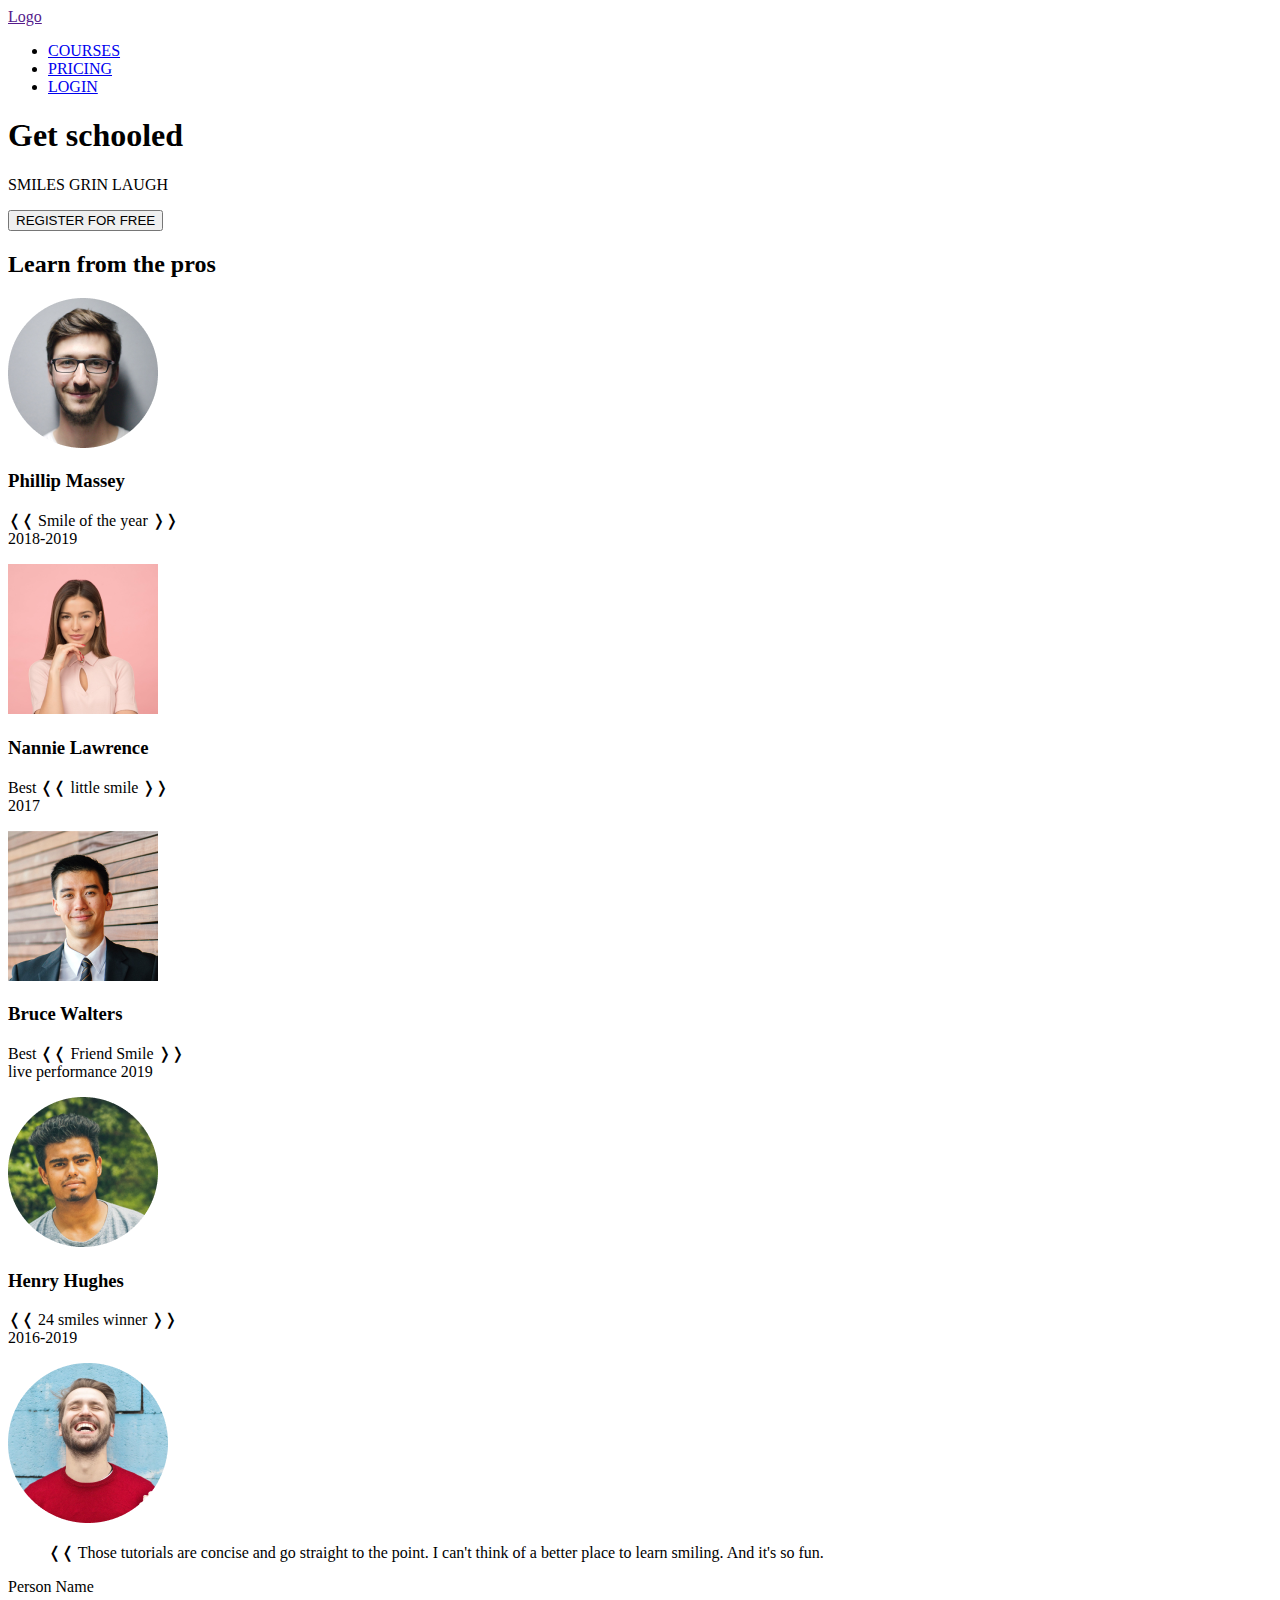
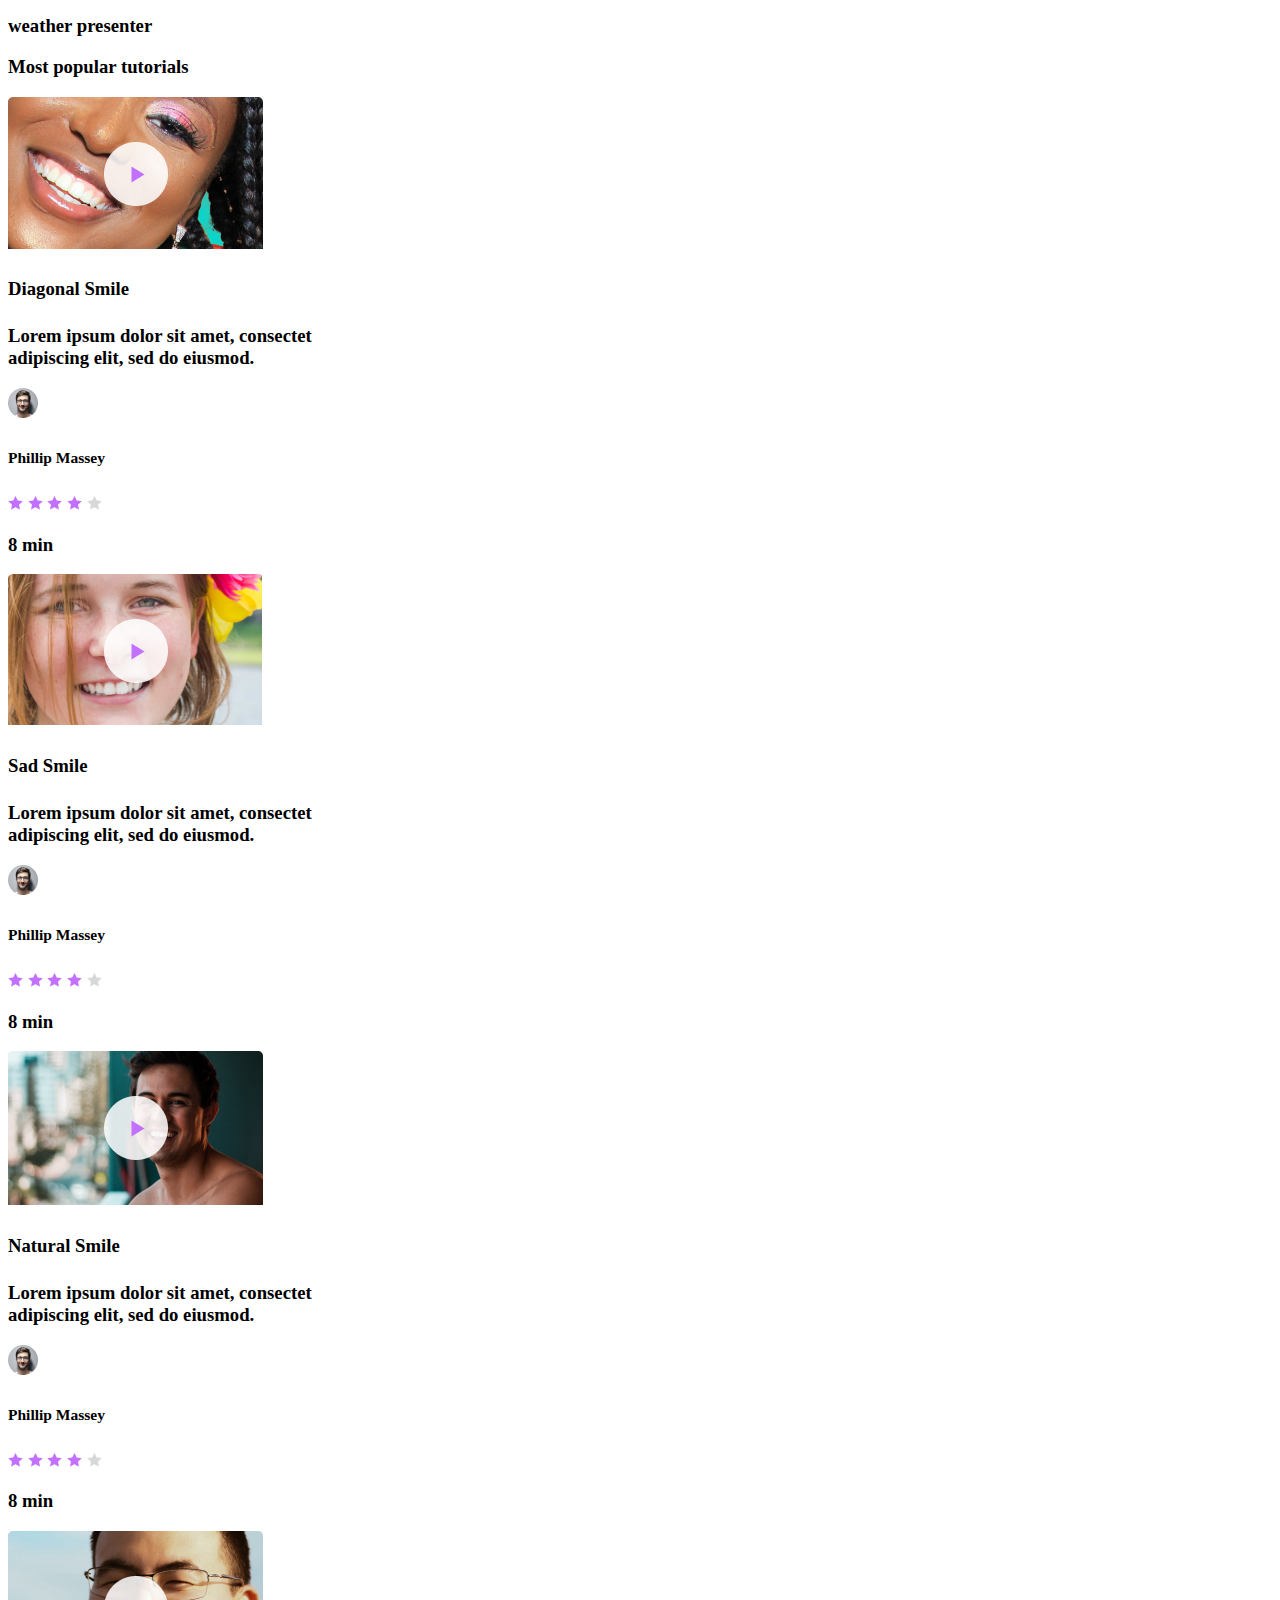
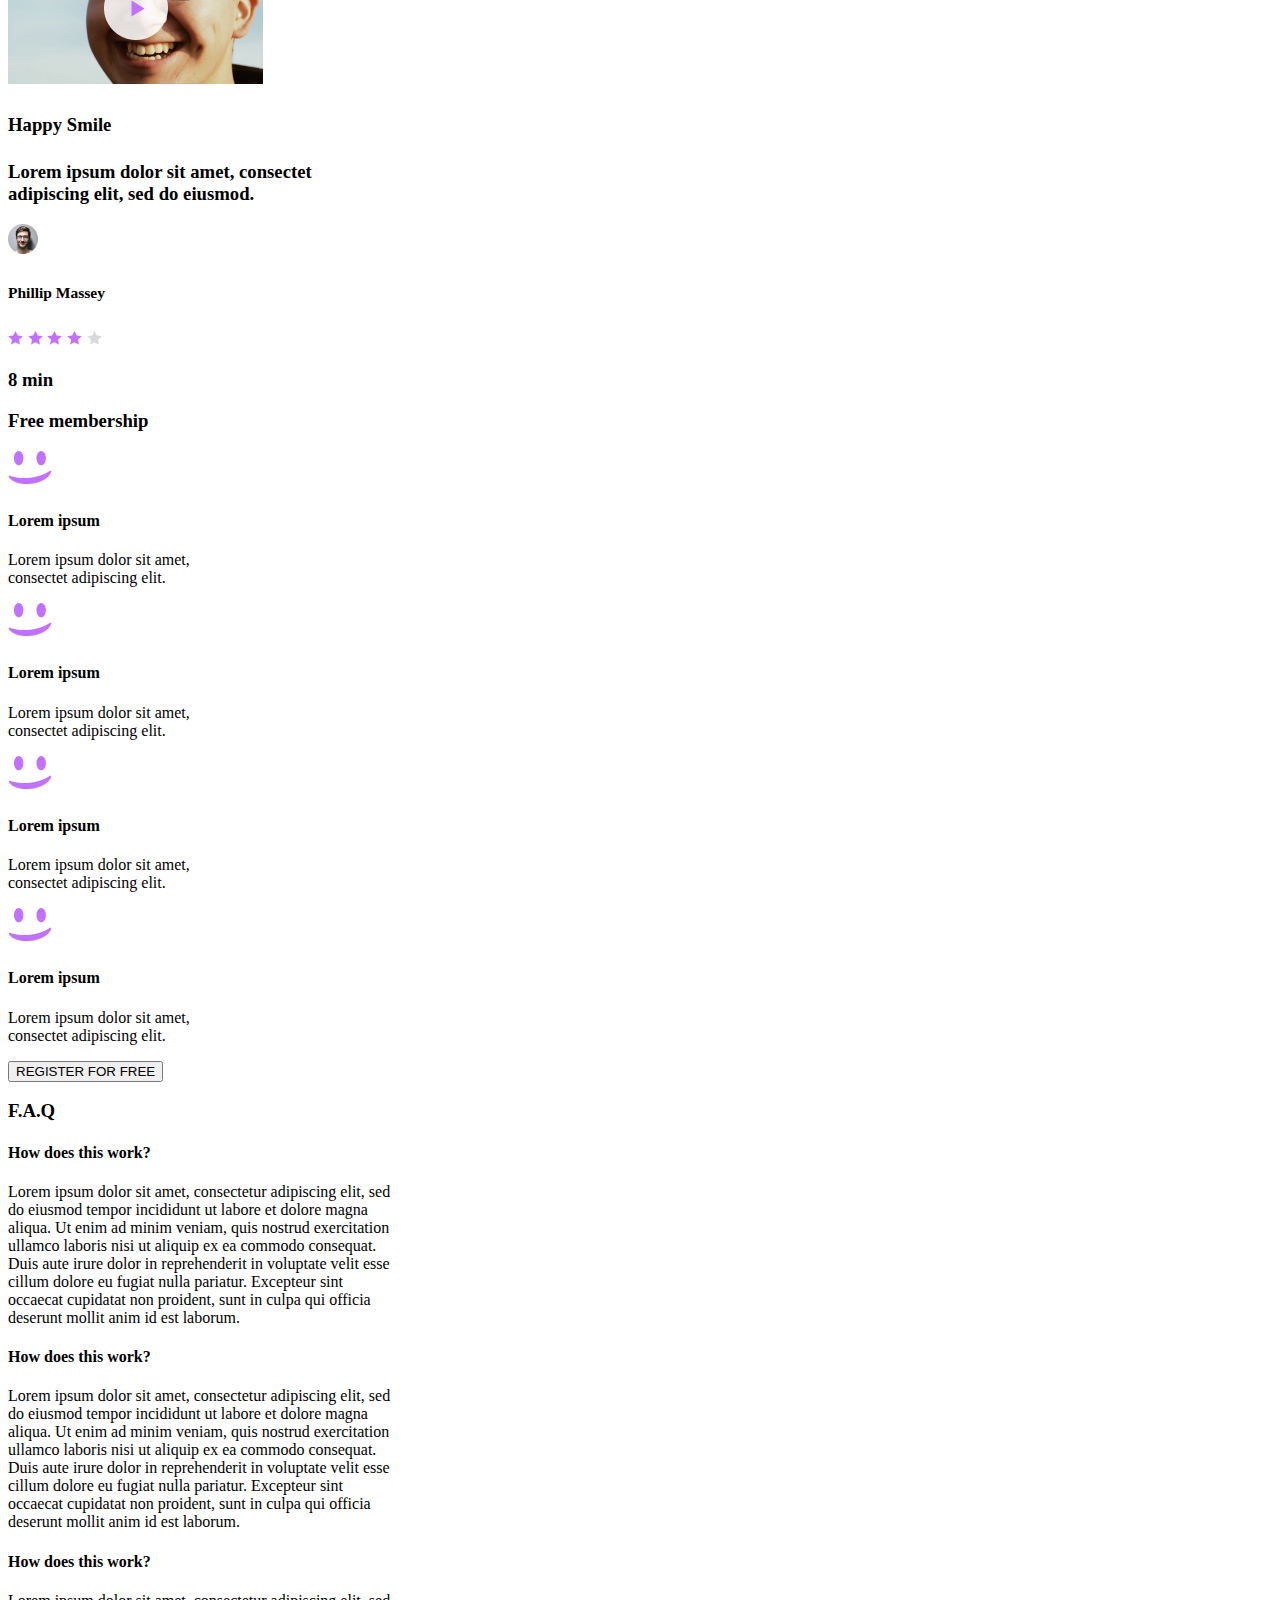
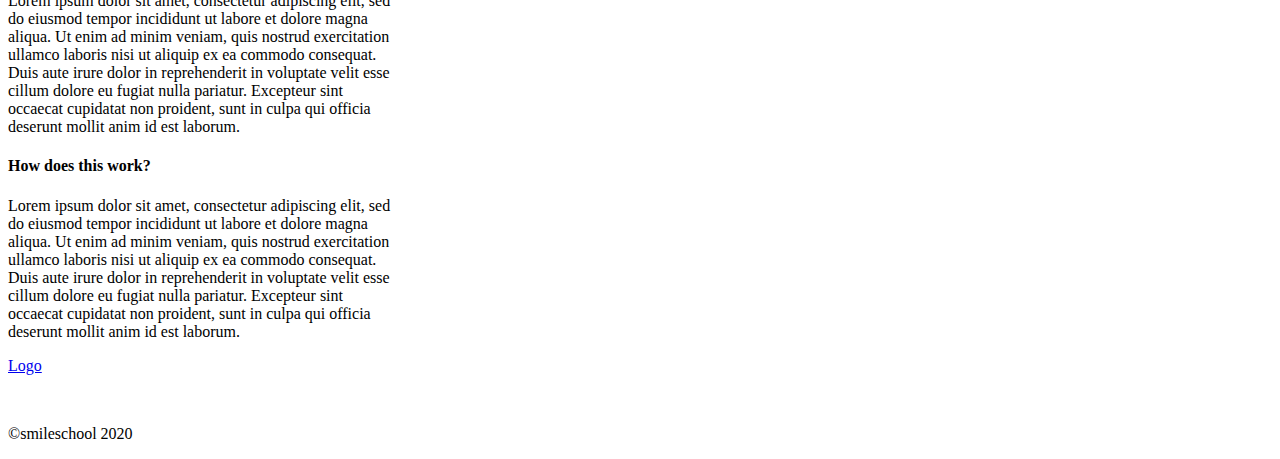
<file: html_advanced/index.html>
<!DOCTYPE html>
<html lang="en">
<head>
    <title>Get schooled</title>
    <meta charset="utf-8">
</head>
<body>
    <!--header-->
    <header>
        <!--logo image-->
        <a href="" img src="./Picture Files/logo.png">Logo</a>
        <div>
            <!--3 link elements-->
            <ul>
                <li><a href="#" target="_blank">COURSES</a></li>
                <li><a href="#" target="_blank">PRICING</a></li>
                <li><a href="#" target="_blank">LOGIN</a></li>
            </ul>    
        </div>
    </header>
    <main>
        <!--1st section -->
        <section>
            <div>
                <div>
                    <h1>Get schooled</h1>
                    <p>SMILES GRIN LAUGH</p>
                    <button type="button">REGISTER FOR FREE</button>
                </div>
                <div>
                    <h2>Learn from the pros</h2>
                    <div>
                        <div>
                            <img src="./Picture Files/Philip.png" alt="">
                            <h3>Phillip Massey</h3>
                            <p>&#10092&#10092 Smile of the year &#10093&#10093<br>2018-2019</p>
                        </div>
                        <div>
                            <img src="./Picture Files/Nannie.png" alt="">
                            <h3>Nannie Lawrence</h3>
                            <p>Best &#10092&#10092 little smile &#10093&#10093<br>2017</p>
                        </div>
                        <div>
                            <img src="./Picture Files/Bruce.png" alt="">
                            <h3>Bruce Walters</h3>
                            <p>Best &#10092&#10092 Friend Smile &#10093&#10093<br>live performance 2019</p>
                        </div>
                        <div>
                            <img src="./Picture Files/Henry.png" alt="">
                            <h3>Henry Hughes</h3>
                            <p>&#10092&#10092 24 smiles winner &#10093&#10093<br>2016-2019</p>
                        </div>
                    </div>
                </div>
            </div>
        </section>
        <!--2nd section-->
        <section>
            <div>
                <div>
                    <img src="./Picture Files/Weather person.png" alt="">
                </div>
                <div>
                    <blockquote>
                        <p>&#10092&#10092 Those tutorials are concise and go straight to the point. I can't think of a better place to learn smiling. And it's so fun.</p>
                    </blockquote>
                    <p>Person Name</p>
                    <h3>weather presenter</h3>
                </div>
            </div>
        </section>
        <!--3rd section-->
        <section>
            <h3>Most popular tutorials<h3>
            <div>
                <div>
                    <img src="./Picture Files/Diagonal_smile.png" alt="">
                    <h4>Diagonal Smile</h4>
                    <p>Lorem ipsum dolor sit amet, consectet<br> adipiscing elit, sed do eiusmod.</p>
                    <div>
                        <img src="./Picture Files/Philip_small.png" alt="">
                        <h5>Phillip Massey</h5>
                    </div>
                    <div>
                        <img src="./Picture Files/Star_purple.png" alt=".">
                        <img src="./Picture Files/Star_purple.png" alt=".">
                        <img src="./Picture Files/Star_purple.png" alt=".">
                        <img src="./Picture Files/Star_purple.png" alt=".">
                        <img src="./Picture Files/Star_gray.png" alt=".">
                        <p>8 min</p>
                    </div>
                </div>
                <div>
                    <img src="./Picture Files/Sad_smile.png" alt="">
                    <h4>Sad Smile</h4>
                    <p>Lorem ipsum dolor sit amet, consectet<br> adipiscing elit, sed do eiusmod.</p>
                    <div>
                        <img src="./Picture Files/Philip_small.png" alt="">
                        <h5>Phillip Massey</h5>
                    </div>
                    <div>
                        <img src="./Picture Files/Star_purple.png" alt=".">
                        <img src="./Picture Files/Star_purple.png" alt=".">
                        <img src="./Picture Files/Star_purple.png" alt=".">
                        <img src="./Picture Files/Star_purple.png" alt=".">
                        <img src="./Picture Files/Star_gray.png" alt=".">
                        <p>8 min</p>
                    </div>
                </div>
                <div>
                    <img src="./Picture Files/Natural_smile.png" alt="">
                    <h4>Natural Smile</h4>
                    <p>Lorem ipsum dolor sit amet, consectet<br> adipiscing elit, sed do eiusmod.</p>
                    <div>
                        <img src="./Picture Files/Philip_small.png" alt="">
                        <h5>Phillip Massey</h5>
                    </div>
                    <div>
                        <img src="./Picture Files/Star_purple.png" alt=".">
                        <img src="./Picture Files/Star_purple.png" alt=".">
                        <img src="./Picture Files/Star_purple.png" alt=".">
                        <img src="./Picture Files/Star_purple.png" alt=".">
                        <img src="./Picture Files/Star_gray.png" alt=".">
                        <p>8 min</p>
                    </div>
                </div>
                <div>
                    <img src="./Picture Files/Happy_smile.png" alt="">
                    <h4>Happy Smile</h4>
                    <p>Lorem ipsum dolor sit amet, consectet<br> adipiscing elit, sed do eiusmod.</p>
                    <div>
                        <img src="./Picture Files/Philip_small.png" alt="">
                        <h5>Phillip Massey</h5>
                    </div>
                    <div>
                        <img src="./Picture Files/Star_purple.png" alt=".">
                        <img src="./Picture Files/Star_purple.png" alt=".">
                        <img src="./Picture Files/Star_purple.png" alt=".">
                        <img src="./Picture Files/Star_purple.png" alt=".">
                        <img src="./Picture Files/Star_gray.png" alt=".">
                        <p>8 min</p>
                    </div>
                </div>          
            </div>
        </section>
        <!--4th section-->
        <section>
            <h3>Free membership</h3>
            <div>
                <div>
                    <img src="./Picture Files/smile.png" alt=".">
                    <h4>Lorem ipsum</h4>
                    <p>Lorem ipsum dolor sit amet,<br> consectet adipiscing elit.</p>
                </div>
                <div>
                    <img src="./Picture Files/smile.png" alt=".">
                    <h4>Lorem ipsum</h4>
                    <p>Lorem ipsum dolor sit amet,<br> consectet adipiscing elit.</p>
                </div>
                <div>
                    <img src="./Picture Files/smile.png" alt=".">
                    <h4>Lorem ipsum</h4>
                    <p>Lorem ipsum dolor sit amet,<br> consectet adipiscing elit.</p>
                </div><div>
                    <img src="./Picture Files/smile.png" alt=".">
                    <h4>Lorem ipsum</h4>
                    <p>Lorem ipsum dolor sit amet,<br> consectet adipiscing elit.</p>
                </div>
            </div>
            <div>
                <button type="button">REGISTER FOR FREE</button>
            </div>
        </section>
        <!--5th section-->
        <section>
            <h3>F.A.Q</h3>
            <div>
                <div>
                    <div>
                        <h4>How does this work?</h4>
                        <p>Lorem ipsum dolor sit amet, consectetur adipiscing elit, sed<br> do eiusmod tempor incididunt ut labore et dolore magna<br> aliqua. Ut enim ad minim veniam, quis nostrud exercitation<br> ullamco laboris nisi ut aliquip ex ea commodo consequat.<br> Duis aute irure dolor in reprehenderit in voluptate velit esse<br> cillum dolore eu fugiat nulla pariatur. Excepteur sint<br> occaecat cupidatat non proident, sunt in culpa qui officia<br> deserunt mollit anim id est laborum.</p>
                    </div>
                    <div>
                        <h4>How does this work?</h4>
                        <p>Lorem ipsum dolor sit amet, consectetur adipiscing elit, sed<br> do eiusmod tempor incididunt ut labore et dolore magna<br> aliqua. Ut enim ad minim veniam, quis nostrud exercitation<br> ullamco laboris nisi ut aliquip ex ea commodo consequat.<br> Duis aute irure dolor in reprehenderit in voluptate velit esse<br> cillum dolore eu fugiat nulla pariatur. Excepteur sint<br> occaecat cupidatat non proident, sunt in culpa qui officia<br> deserunt mollit anim id est laborum.</p>
                    </div>
                </div>
                <div>
                    <div>
                        <h4>How does this work?</h4>
                        <p>Lorem ipsum dolor sit amet, consectetur adipiscing elit, sed<br> do eiusmod tempor incididunt ut labore et dolore magna<br> aliqua. Ut enim ad minim veniam, quis nostrud exercitation<br> ullamco laboris nisi ut aliquip ex ea commodo consequat.<br> Duis aute irure dolor in reprehenderit in voluptate velit esse<br> cillum dolore eu fugiat nulla pariatur. Excepteur sint<br> occaecat cupidatat non proident, sunt in culpa qui officia<br> deserunt mollit anim id est laborum.</p>
                    </div>
                    <div>
                        <h4>How does this work?</h4>
                        <p>Lorem ipsum dolor sit amet, consectetur adipiscing elit, sed<br> do eiusmod tempor incididunt ut labore et dolore magna<br> aliqua. Ut enim ad minim veniam, quis nostrud exercitation<br> ullamco laboris nisi ut aliquip ex ea commodo consequat.<br> Duis aute irure dolor in reprehenderit in voluptate velit esse<br> cillum dolore eu fugiat nulla pariatur. Excepteur sint<br> occaecat cupidatat non proident, sunt in culpa qui officia<br> deserunt mollit anim id est laborum.</p>
                    </div>
                </div>
            </div>
        </section>
    </main>
    <!--Footer-->
    <footer>
        <div>
            <div>
                <div>
                    <a href="#" img src="./Picture Files/smile_logo.png" alt="">Logo</a>
                </div>
                <div>
                    <a href="#"><img src="./Picture Files/Facebook_White.png" alt="."></a>
                    <a href="#"><img src="./Picture Files/Twitter_White.png" alt="."></a>
                    <a href="#"><img src="./Picture Files/Instagram_White.png" alt="."></a> 
                </div>
            </div>
            <div>
                <p>&#169;smileschool 2020</p>
            </div>
        </div>
    </footer>
</body>
</html>
</file>
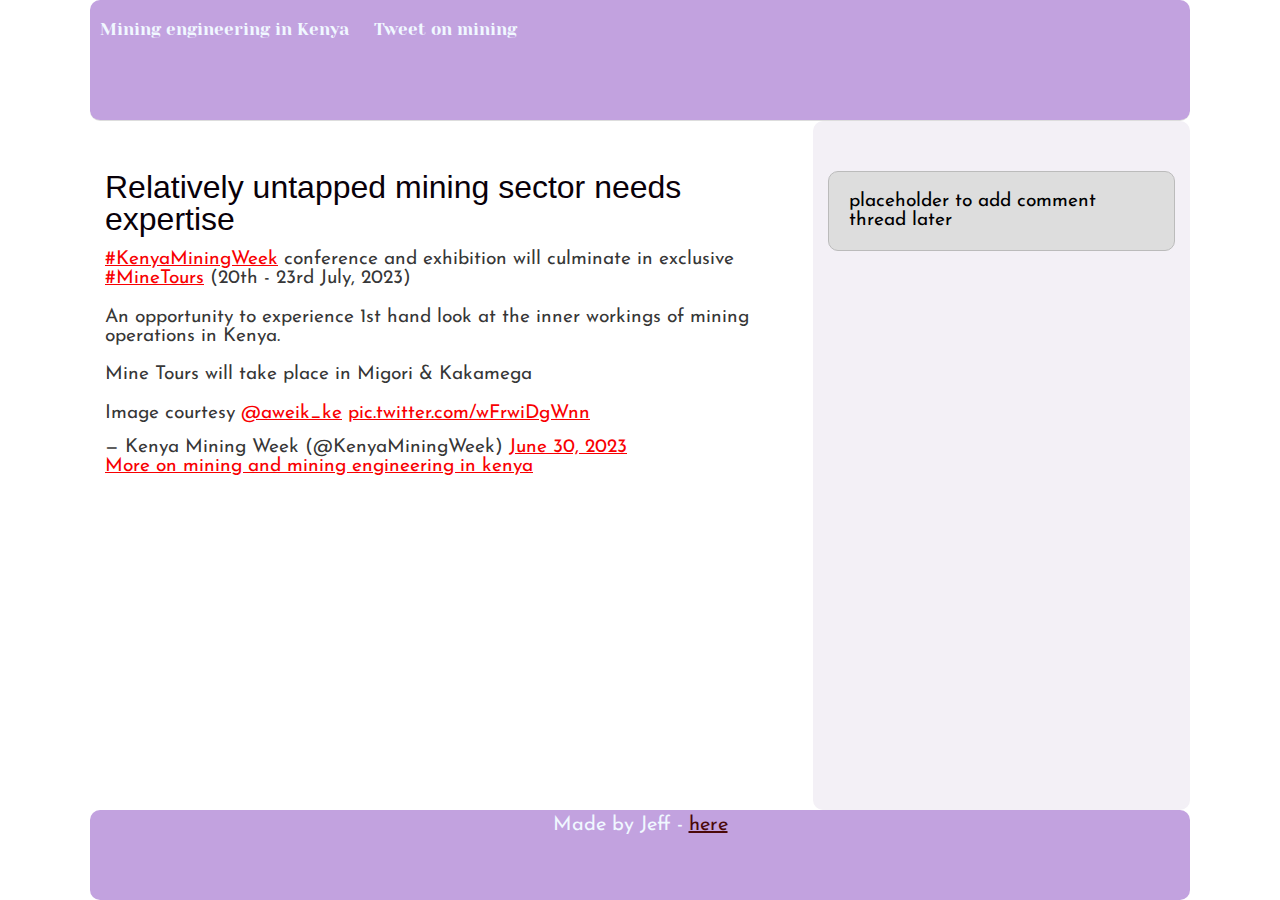
<file: css_basic/tweets.html>
<!DOCTYPE html>
<html lang="en">
    <head>
        <title>Mining Engineering in Kenya</title>
        <meta charset="utf-8">
        <link href="base.css" rel="stylesheet">
        <link href="styles.css" rel="stylesheet">
    </head>
    <body>
        <header>
            <ul>
                <li><a href="C:/Users/Eng/Documents/ISWE/alx_html_css/html_basic/index.html" target="_blank">Mining engineering in Kenya</a></li>
                <li><a href="C:/Users/Eng/Documents/ISWE/alx_html_css/html_basic/tweets.html" target="_blank">Tweet on mining</a></li>
            </ul>
        </header>
        <Main>
            <article>
                <h2>Relatively untapped mining sector needs expertise</h2>
                <blockquote class="twitter-tweet" data-theme="dark"><p lang="en" dir="ltr"><a href="https://twitter.com/hashtag/KenyaMiningWeek?src=hash&amp;ref_src=twsrc%5Etfw">#KenyaMiningWeek</a> conference and exhibition will culminate in exclusive <a href="https://twitter.com/hashtag/MineTours?src=hash&amp;ref_src=twsrc%5Etfw">#MineTours</a> (20th - 23rd July, 2023)<br><br>An opportunity to experience 1st hand look at the inner workings of mining operations in Kenya.<br><br>Mine Tours will take place in Migori &amp; Kakamega<br><br>Image courtesy <a href="https://twitter.com/aweik_ke?ref_src=twsrc%5Etfw">@aweik_ke</a> <a href="https://t.co/wFrwiDgWnn">pic.twitter.com/wFrwiDgWnn</a></p>&mdash; Kenya Mining Week (@KenyaMiningWeek) <a href="https://twitter.com/KenyaMiningWeek/status/1674681555472601093?ref_src=twsrc%5Etfw">June 30, 2023</a></blockquote> <script async src="https://platform.twitter.com/widgets.js"></script>
                <a href="C:/Users/Eng/Documents/ISWE/alx_html_css/html_basic/index.html" target="_blank">More on mining and mining engineering in kenya</a>
            </article>
            <aside>
                <p>placeholder to add comment thread later</p>
            </aside>
        </Main>
        <footer>
            <p>Made by Jeff - <a href="https://bootcamp.berkeley.edu/blog/how-to-create-website-from-scratch-guide/" target="_blank">here</a></p>
        </footer>        
    </body>
</html>
</file>
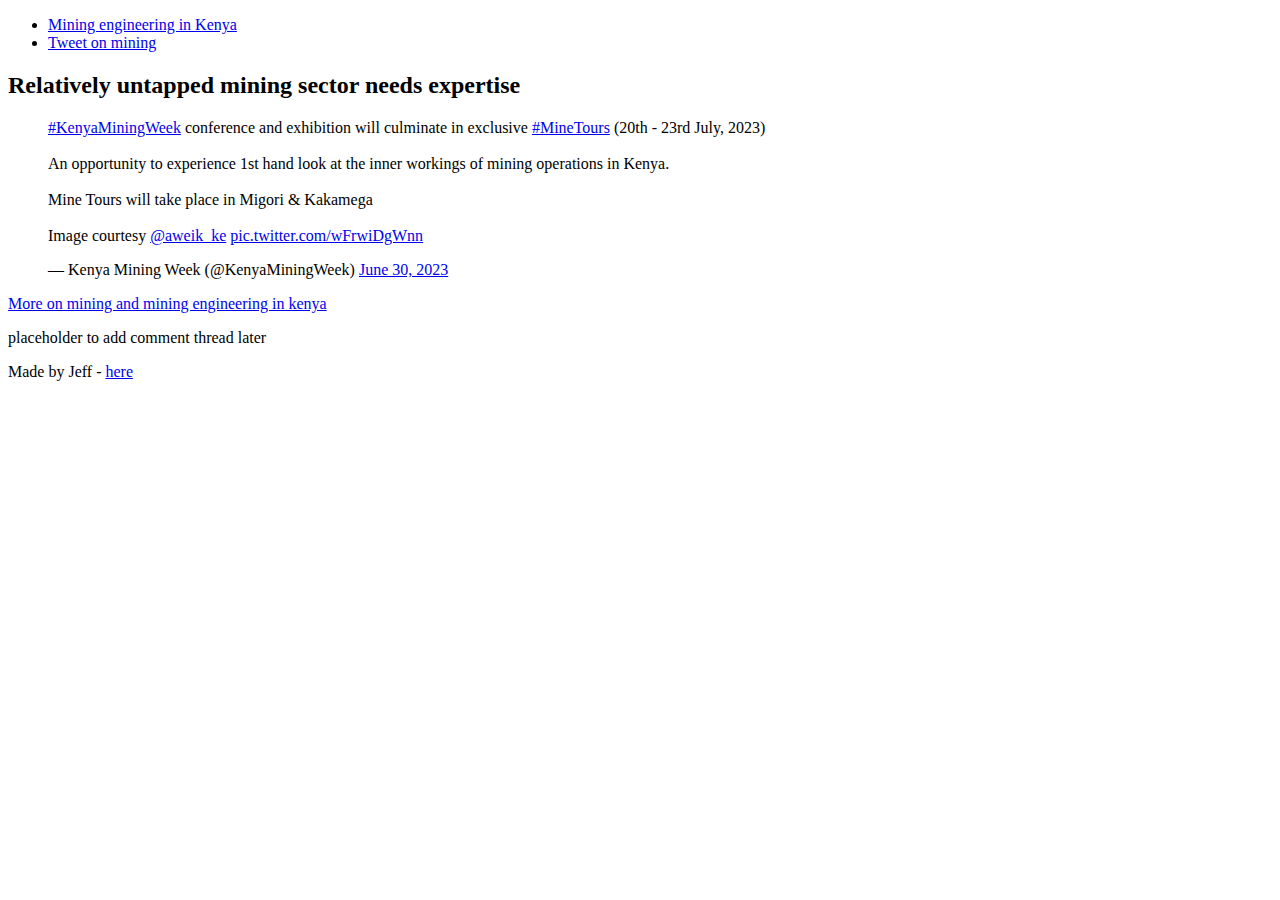
<file: html_basic/tweets.html>
<!DOCTYPE html>
<html lang="en">
    <head>
        <title>Mining Engineering in Kenya</title>
        <meta charset="utf-8">
    </head>
    <body>
        <header>
            <ul>
                <li><a href="C:/Users/Eng/Documents/ISWE/alx_html_css/html_basic/index.html" target="_blank">Mining engineering in Kenya</a></li>
                <li><a href="C:/Users/Eng/Documents/ISWE/alx_html_css/html_basic/tweets.html" target="_blank">Tweet on mining</a></li>
            </ul>
        </header>
        <Main>
            <article>
                <h2>Relatively untapped mining sector needs expertise</h2>
                <blockquote class="twitter-tweet" data-theme="dark"><p lang="en" dir="ltr"><a href="https://twitter.com/hashtag/KenyaMiningWeek?src=hash&amp;ref_src=twsrc%5Etfw">#KenyaMiningWeek</a> conference and exhibition will culminate in exclusive <a href="https://twitter.com/hashtag/MineTours?src=hash&amp;ref_src=twsrc%5Etfw">#MineTours</a> (20th - 23rd July, 2023)<br><br>An opportunity to experience 1st hand look at the inner workings of mining operations in Kenya.<br><br>Mine Tours will take place in Migori &amp; Kakamega<br><br>Image courtesy <a href="https://twitter.com/aweik_ke?ref_src=twsrc%5Etfw">@aweik_ke</a> <a href="https://t.co/wFrwiDgWnn">pic.twitter.com/wFrwiDgWnn</a></p>&mdash; Kenya Mining Week (@KenyaMiningWeek) <a href="https://twitter.com/KenyaMiningWeek/status/1674681555472601093?ref_src=twsrc%5Etfw">June 30, 2023</a></blockquote> <script async src="https://platform.twitter.com/widgets.js"></script>
                <a href="C:/Users/Eng/Documents/ISWE/alx_html_css/html_basic/index.html" target="_blank">More on mining and mining engineering in kenya</a>
            </article>
            <aside>
                <p>placeholder to add comment thread later</p>
            </aside>
        </Main>
        <footer>
            <p>Made by Jeff - <a href="https://bootcamp.berkeley.edu/blog/how-to-create-website-from-scratch-guide/" target="_blank">here</a></p>
        </footer>        
    </body>
</html>
</file>
<file: css_basic/base.css>
/* Importing webfonts */
/* (If you're learning CSS, you should disregard that) */

@import url(https://fonts.googleapis.com/css?family=Yeseva+One);
@import url(https://fonts.googleapis.com/css?family=Josefin+Sans:400,700,700italic,400italic);


/* CSS reset rules */

html, body {
	height: 100%;
	min-height: 100%;
}
html, body, div, span, applet, object, iframe,
h1, h2, h3, h4, h5, h6, p, blockquote, pre,
a, abbr, acronym, address, big, cite, code,
del, dfn, img, ins, kbd, q, s, samp,
small, strike, sub, sup, tt, var,
b, u, i, center,
dl, dt, dd,
fieldset, form, label, legend,
table, caption, tbody, tfoot, thead, tr, th, td,
article, aside, canvas, details, embed, 
figure, figcaption, footer, header, hgroup, 
menu, nav, output, ruby, section, summary,
time, mark, audio, video {
	margin: 0;
	padding: 0;
	border: 0;
	font-size: 100%;
	font: inherit;
	vertical-align: baseline;
}
/* HTML5 display-role reset for older browsers */
article, aside, details, figcaption, figure, 
footer, header, hgroup, menu, nav, section {
	display: block;
}
body {
	line-height: 1;
}
blockquote, q {
	quotes: none;
}
blockquote:before, blockquote:after,
q:before, q:after {
	content: '';
	content: none;
}
table {
	border-collapse: collapse;
	border-spacing: 0;
}


/* Fonts and colors */

body {
	font-family: 'Josefin Sans', serif;
	color: rgba(0, 0, 0, 0.8);
}
h1, h2, h3, h4, h5, h6, header {
	font-family: 'Yeseva One', sans-serif;
}
article {
}
header {
	border-bottom: 1px solid rgb(221,221,221);
	transition: border-bottom-color 1s ease;
}
header a {
	color: rgba(0, 0, 0, 0.8);
}
aside {
	background: #FAFAFA;
}
aside p {
	border: 1px solid #bbb;
	background: #ddd;
	color: black;
}
footer a {
	color: rgba(0, 0, 0, 0.8);
}
a {
	color: #F80002;
}


/* Positioning and margins */

@media (min-width: 1100px) {
	body {
		width: 1100px;
		margin: 0 auto;
	}
}

article {
	padding: 50px 15px;
}
article > *:first-child {
	margin-top: 0;
}
aside {
	padding: 50px 15px;
}
header .right {
	float: right;
	margin: 0 10px 15px;
}


/* Header */
header {
	padding: 20px 0;
	height: 80px;
}
header ul {
	list-style: none;
	margin: 0;
	padding: 0;
}
header li {
	display: inline;
	vertical-align:middle;
}
header li:first-child {
	margin: 0;
}
header li a {
	margin: 0 10px;
}
header li.logo {
	font-size: 36px;
}
header a {
	text-decoration: none;
}


/* Aside */

aside p {
	border-radius: 10px;
	padding: 20px 20px;
}


/* Footer */

footer {
	padding: 5px 15px;
	height: 80px;
}


/* Text styles and margins */

p {
	margin-bottom: 15px;
}
h1 {
	font-size: 36px;
	margin: 40px 0 20px;
}
h2 {
	font-size: 32px;
	margin: 30px 0 15px;
}
h3 {
	font-size: 28px;
	margin: 25px 0 10px;
}
h4 {
	font-size: 20px;
	font-weight: bold;
	margin: 20px 0 10px;
}
h5 {
	font-size: 18px;
	font-weight: bold;
	margin: 15px 0 10px;
}
h6 {
	font-weight: bold;
	margin: 5px 0;
}

@media (max-width: 800px) {
  body.works_on_smartphone {
  	display: block;
  }
  body.works_on_smartphone main {
  	display: block;
  }
  header .right {
  	float: none;
  }
}
</file>
<file: css_basic/styles.css>
body {
    display: flex;
    flex-direction: column;
}
main {
    display: flex;
    flex-direction: row;
    flex: auto;
    font-size: larger;
}
header {
    background-color: rgb(194, 162, 223);
    border-radius: 10px;
    font-size: 17px;
}
header ul li a {
    color: aliceblue;
}
main div a img {
    border-radius: 2px;
}
article {
    flex: 2;
    overflow-y: auto;
    border-radius: 10px;
}
h1, h2, h3, h4 {
    font-family: Arial, sans-serif;
    color: rgb(9, 0, 9);
}
article div table, th, td {
    border: 2px solid black;
}
aside {
    flex: 1;
    overflow-y: auto;
    background-color: rgb(243, 240, 246);
    border-radius: 10px;
}
footer {
    background-color: rgb(194, 162, 223);
    border-radius: 10px;
}
footer p {
    color: aliceblue;
    text-align: center;
    font-size: 20px;
}
footer a {
    color: rgb(75, 9, 9);
}
</file>
